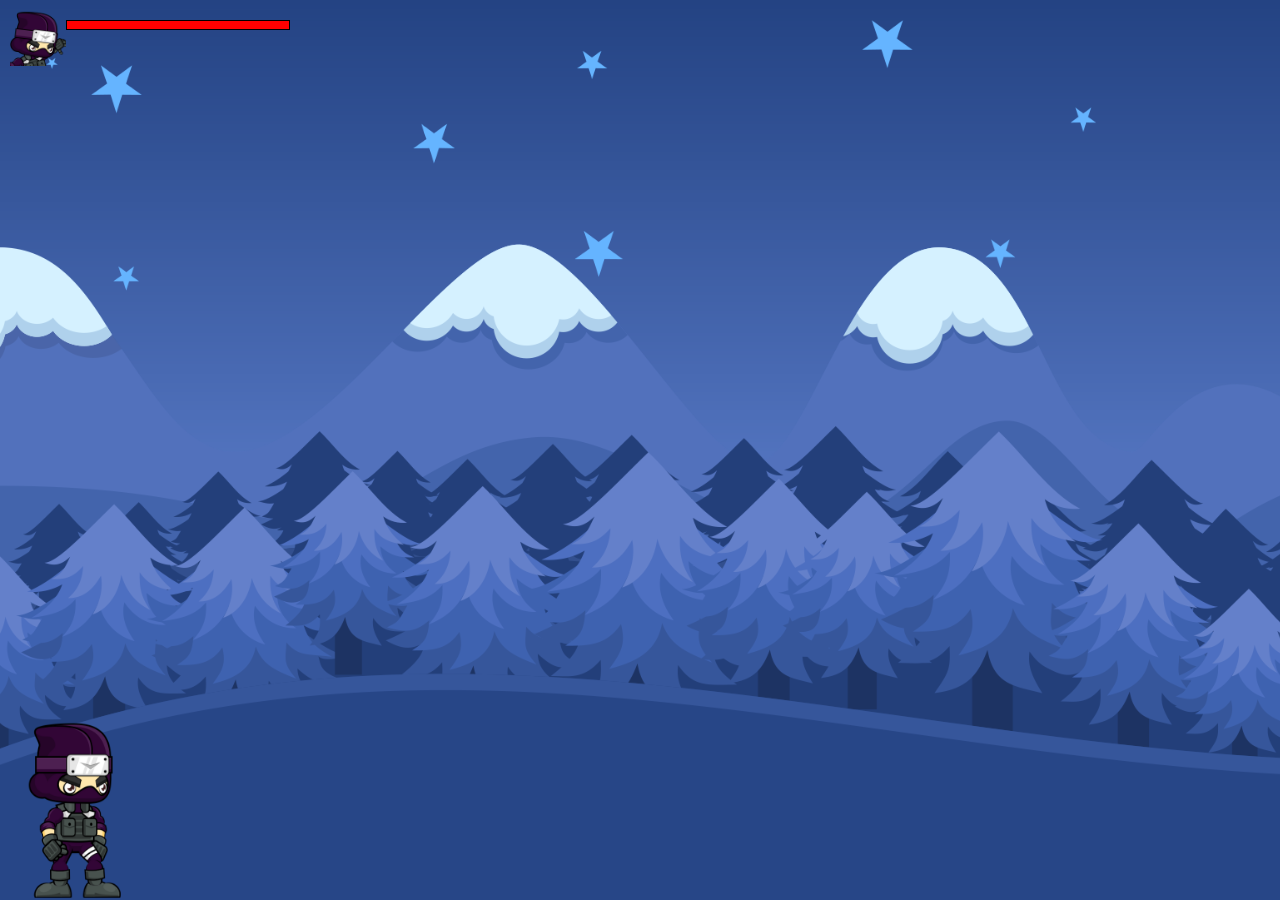
<file: index.html>
<!DOCTYPE html>
<html lang="en">
  <head>
    <meta charset="UTF-8" />
    <meta name="viewport" content="width=device-width, initial-scale=1.0" />
    <link rel="stylesheet" href="./ggang_game/lib/css/common.css" />
    <link rel="stylesheet" href="./css/game.css" />
    <title>Document</title>
  </head>
  <body>
    <div class="game_app">
      <div class="sky"></div>
      <div class="game">
        <div class="hero_box">
          <div class="hero"></div>
        </div>
      </div>
      <div class="game_info">
        <div class="hero_state">
          <figure class="hero_img">
            <img src="./ggang_game/lib/images/ninja_profile.png" alt="" />
          </figure>
          <div class="state_box">
            <div class="hp">
              <span></span>
            </div>
          </div>
        </div>
      </div>
    </div>
    <script src="./js/game.js"></script>
    <script src="./js/class.js"></script>
  </body>
</html>
</file>
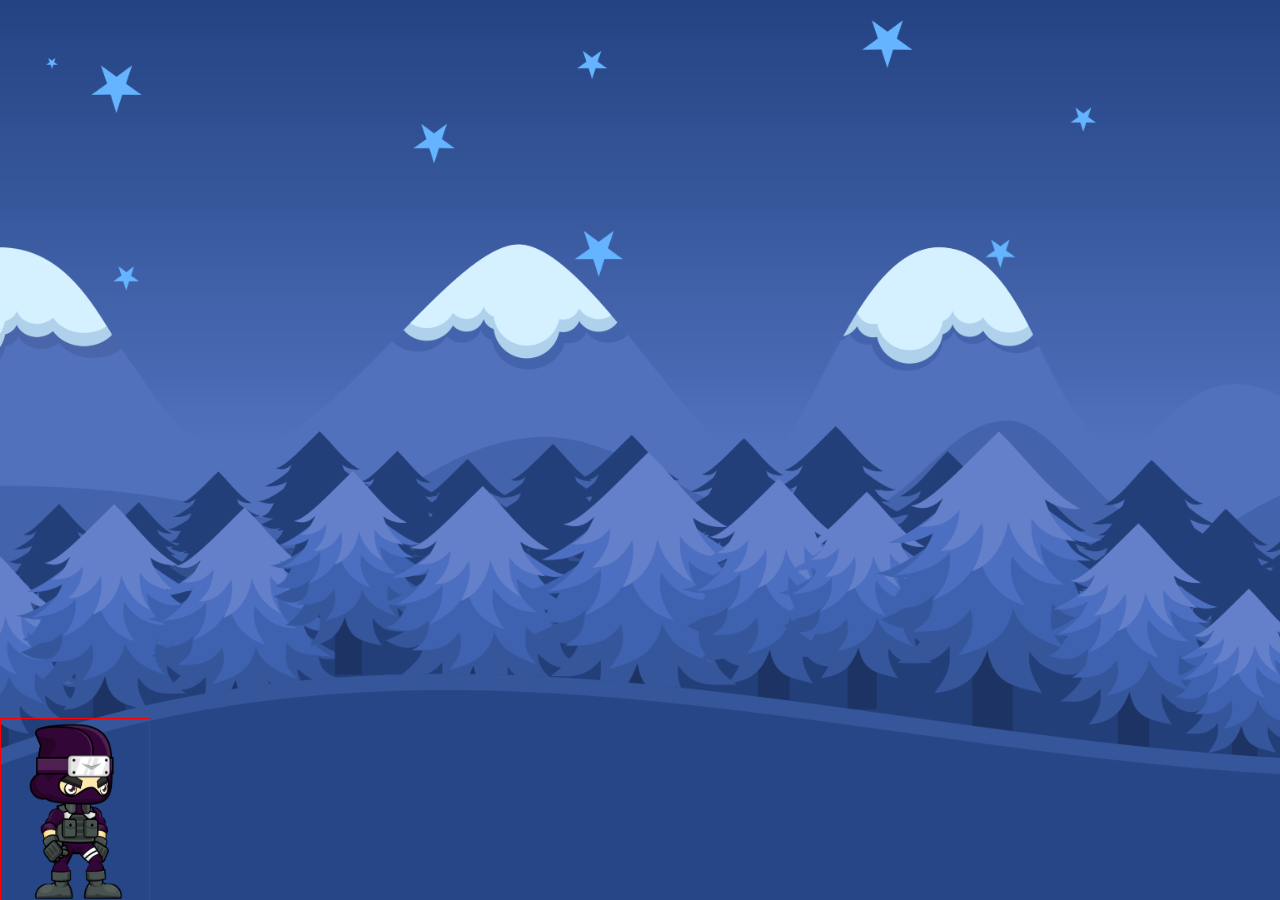
<file: test/index.html>
<!DOCTYPE html>
<html lang="en">
  <head>
    <meta charset="UTF-8" />
    <meta name="viewport" content="width=device-width, initial-scale=1.0" />
    <link rel="stylesheet" href="./game.css" />
    <title>Document</title>
  </head>
  <body>
    <div class="game_app">
      <div class="sky"></div>
      <div class="game">
        <div class="hero_box">
          <div class="hero"></div>
        </div>
      </div>
    </div>
    <script src="./game.js"></script>
  </body>
</html>
</file>
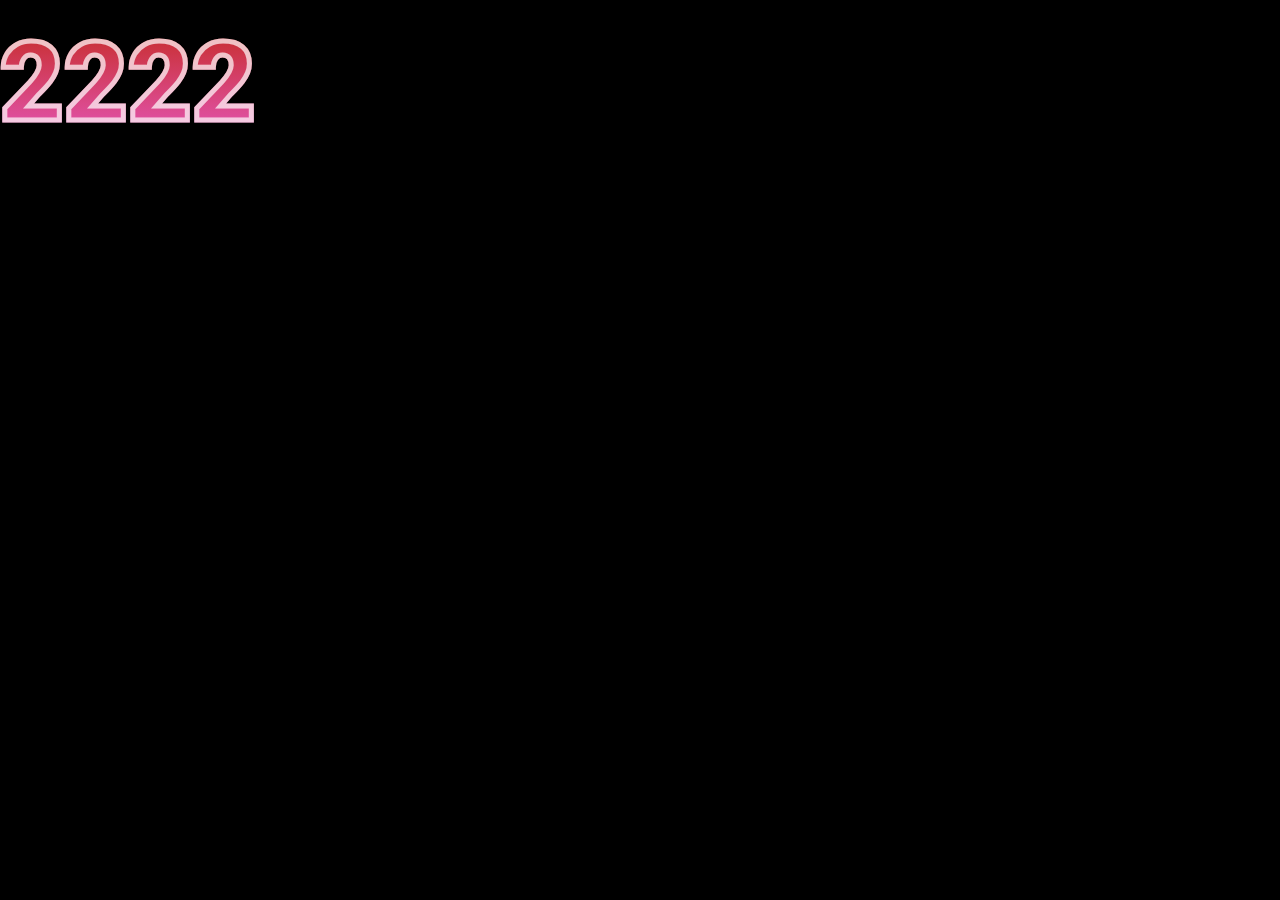
<file: ggang_game/lib/gra_damage.html>
<!doctype html>
<html lang="ko">
<head>
<meta charset="utf-8">
<meta http-equiv="X-UA-compatible" content="chrome=1,IE=edge">
<meta name="description" content="">
<meta name="keywords" content="">
<meta name="history" content="">
<meta name="author" content="">
<title></title>
<link rel="stylesheet" type="text/css" href="./css/common.css">
</head>
<style type="text/css" title="">
body {background:#000;}
.text_damage {}
.text_damage span {
font-family: 'roboto'; font-size: 110px; background: linear-gradient(to bottom, rgba(196,41,30,1) 0%,rgba(230,89,191,1) 100%); -webkit-text-stroke: 5px rgba(255,255,255,.7); -webkit-background-clip: text; -webkit-text-fill-color: transparent;
}


</style>
<body>
<div class="text_damage">
	<span>2222</span>
</div>
</body>
</html>
</file>
<file: css/game.css>
.game_app {
  position: relative;
  height: 100vh;
  overflow: hidden;
  min-width: 1280px;
}

.game_app .sky {
  position: absolute;
  left: 0;
  bottom: 0;
  z-index: 1;
  width: 100%;
  height: 100%;
  background-image: url('../ggang_game/lib/images/bg_top.png');
  background-repeat: repeat-x;
  background-size: auto 100%;
  will-change: transform;
}

.game_app .game {
  position: absolute;
  left: 0;
  bottom: 0;
  z-index: 10;
  width: 70000px;
  height: 100%;
  background-image: url('../ggang_game/lib/images/bg_bottom.png');
  background-repeat: repeat-x;
  background-size: auto 100%;
}

@keyframes hero_idle {
  from {
    background-position-x: 0px;
  }

  to {
    background-position-x: -1498px;
  }
}

@keyframes hero_run {
  from {
    background-position-x: 0px;
  }

  to {
    background-position-x: -1498px;
  }
}

@keyframes hero_attack {
  from {
    background-position-x: 0px;
  }

  to {
    background-position-x: -1498px;
  }
}

@keyframes hero_crash {
  from {
    background-position-x: 0px;
  }

  to {
    background-position-x: -299px;
  }
}

.hero_box {
  position: fixed;
  left: 0;
  bottom: 0;
  z-index: 100;
  width: 150px;
  height: 182px;
  will-change: transform;
}

.hero_box .hero {
  height: 100%;
  background-image: url('../ggang_game/lib/images/ninja_idle.png');
  background-size: 1498px 182px;
  animation: hero_idle 0.7s infinite steps(10);
}

.hero_box .hero.run,
.hero_box .hero.run.attack {
  height: 100%;
  background-image: url('../ggang_game/lib/images/ninja_run.png');
  background-size: 1498px 182px;
  animation: hero_run 0.7s infinite steps(10);
}

.hero_box .hero.attack {
  height: 100%;
  background-image: url('../ggang_game/lib/images/ninja_attack.png');
  background-size: 1498px 182px;
  animation: hero_attack 0.7s 1 steps(10);
}

.hero_box .hero.flip {
  transform: rotateY(180deg);
}

.hero_bullet {
  position: absolute;
  left: 0;
  bottom: 0;
  z-index: 900;
  width: 120px;
  height: 24px;
  background-image: url('../ggang_game/lib/images/hero_bullet.png');
  background-size: cover;
  background-repeat: no-repeat;
  will-change: transform;
}

.monster_box {
  position: absolute;
  left: 700px;
  bottom: 0px;
  z-index: 90;
  width: 280px;
  height: 294px;
  will-change: transform;
}

@keyframes monster_run {
  from {
    background-position: 0px;
  }
  to {
    background-position-x: -2242px;
  }
}

.monster_box .monster {
  height: 100%;
  background-image: url('../ggang_game/lib/images/monster/monster_green_run.png');
  background-size: 2242px 294px;
  animation: monster_run 1s infinite steps(8);
}

.monster_box .hp {
  position: absolute;
  left: 0;
  width: 100%;
  top: 0;
  height: 10px;
  border: 2px solid #000;
  transform: translateY(-100%);
}

.monster_box.remove {
  opacity: 0;
  transition: opacity 0.2s ease;
}

.monster_box .hp span {
  display: block;
  height: 100%;
  background: red;
  transition: width 0.3s linear;
  width: 100%;
}

.game_info {
  position: fixed;
  left: 0;
  top: 0;
  z-index: 10;
  width: 100%;
  height: 150px;
}
.game_info .hero_state {
  width: 300px;
  height: 100%;
  padding: 10px;
}
.game_info .hero_state .hero_img {
  float: left;
  width: 20%;
}
.game_info .hero_state .state_box {
  float: left;
  width: 80%;
  height: 100%;
  padding-top: 10px;
}
.game_info .hero_state .state_box .hp {
  width: 100%;
  height: 10px;
  border: 1px solid #000;
}

.game_info .hero_state .state_box .hp span {
  display: block;
  width: 100%;
  height: 100%;
  background-color: red;
  transition: width 0.3s linear;
}

.hero_box .hero.crash {
  background-image: url('../ggang_game/lib/images/ninja_crash.png');
  background-size: 299px 182px;
  animation: hero_crash 0.3s 1 steps(2);
}

.hero_box .hero.dead {
  background-image: url('../ggang_game/lib/images/ninja_dead.png');
  background-size: 150px 182px;
  animation: none;
  transform: rotate(-100deg);
}

.game_over {
  position: fixed;
  display: none;
  left: 0;
  top: 0;
  z-index: 200;
  width: 100%;
  height: 100%;
  background-color: rgba(0, 0, 0, 0.5);
}

.game_over p {
  display: flex;
  height: 100%;
  align-items: center;
  justify-content: center;
  color: #fff;
  font-size: 150px;
  font-family: monospace;
}

.game_over.active {
  display: block;
}

.text_damage {
  position: absolute;
  left: 0;
  bottom: 0;
  z-index: 200;
  font-family: 'roboto';
  font-size: 110px;
  background: linear-gradient(
    to bottom,
    rgba(196, 41, 30, 1) 0%,
    rgba(230, 89, 191, 1) 100%
  );
  -webkit-text-stroke: 5px rgba(255, 255, 255, 0.7);
  -webkit-background-clip: text;
  -webkit-text-fill-color: transparent;
  animation: textDamage 0.5s ease-out;
  animation-fill-mode: both;
}

@keyframes textDamage {
  0% {
    opacity: 0;
    bottom: 0;
  }

  50% {
    opacity: 1;
    bottom: 50px;
  }

  100% {
    opacity: 0;
    bottom: 0;
  }
}

.monster_box.yellow_mon .monster {
  background-image: url('../ggang_game/lib/images/monster/monster_yellow_run.png');
}

.monster_box.pink_mon .monster {
  background-image: url('../ggang_game/lib/images/monster/monster_pink_run.png');
}

.monster_box.green_mon .monster {
  background-image: url('../ggang_game/lib/images/monster/monster_green_run.png');
}
</file>
<file: test/game.css>
* {
  padding: 0;
  margin: 0;
}

.game_app {
  position: relative;
  height: 100vh;
  overflow: hidden;
  min-width: 1280px;
}

.hero {
  border: 1px solid red;
}

.sky {
  background-image: url('../ggang_game/lib/images/bg_top.png');
  width: 100%;
  height: 100%;
  position: absolute;
  left: 0;
  top: 0;
  bottom: 0;
  background-repeat: repeat-x;
  background-size: cover;
  z-index: 1;
}

.game_app .game {
  position: absolute;
  left: 0;
  bottom: 0;
  z-index: 10;
  width: 70000px;
  height: 100%;
  background-image: url('../ggang_game/lib/images/bg_bottom.png');
  background-repeat: repeat-x;
  background-size: auto 100%;
}

@keyframes hero_idle {
  from {
    background-position-x: 0px;
  }
  to {
    background-position-x: -1498px;
  }
}

.hero_box {
  /* position: fixed; */
  position: absolute;
  left: 0;
  bottom: 0;
  z-index: 100;
  width: 150px;
  height: 182px;
  will-change: transform;
}

.hero {
  background-image: url('../ggang_game/lib/images/ninja_idle.png');
  z-index: 100;
  background-size: 1498px 182px;
  height: 100%;
  animation: hero_idle 0.7s infinite steps(10);
}

@keyframes hero_run {
  from {
    background-position-x: 0p;
  }
  to {
    background-position-x: -1498px;
  }
}

.hero_run {
  background-image: url('../ggang_game/lib/images/ninja_run.png');
  height: 100%;
  animation: hero_run 0.7s infinite steps(10);
  background-size: 1498px 182px;
}

.attack {
  background-image: url('../ggang_game/lib/images/ninja_attack.png');
  height: 100%;
  background-size: 1498px 182px;
  animation: hero_attack 0.5s 1 steps(10);
}

@keyframes hero_attack {
  from {
    background-position-x: 0p;
  }
  to {
    background-position-x: -1498px;
  }
}

.arrow {
  position: absolute;
  width: 120px;
  height: 24px;
  position: absolute;
  left: 0;
  /* bottom: 0; */
  background-image: url('../ggang_game/lib/images/hero_bullet.png');
  background-size: cover;
  z-index: 1000;
}

.monster {
  background-image: url('../ggang_game/lib/images/monster.png');
  width: 100%;
}

.monster {
  height: 100%;
  background-image: url('../ggang_game/lib/images/monster/monster_green_run.png');
  background-size: 2242px 294px;
  animation: monster_run 1s infinite steps(8);
}

/* .monster_box {
  position: absolute;
  left: 700px;
  bottom: 0px;
  z-index: 90;
  width: 280px;
  height: 294px;
  will-change: transform;
} */

@keyframes monster_run {
  from {
    background-position: 0px;
  }
  to {
    background-position-x: -2242px;
  }
}
</file>
<file: ggang_game/lib/css/common.css>
/* reset */
html, body, div, span, applet, object, iframe, h1, h2, h3, h4, h5, h6, p, blockquote, pre, a, abbr, acronym, address, big, cite, code, del, dfn, em, img, ins, kbd, q, s, samp, small, strike, strong, sub, sup, tt, var, b, u, i, center, dl, dt, dd, ol, ul, li, fieldset, form, label, legend, table, caption, tbody, tfoot, thead, tr, th, td, article, aside, canvas, details, embed, figure, figcaption, footer, header, hgroup, menu, nav, output, ruby, section, summary, time, mark, audio, video, textarea, input, button { margin: 0; padding: 0; border: 0; font: inherit; vertical-align: baseline; }
article, aside, details, figcaption, figure, footer, header, hgroup, menu, nav, section { display: block; }
body {font-size: 16px; font-family:'NotoM', '돋움', serif; line-height: 1.5; }
ol, ul { list-style: none; }
blockquote, q { quotes: none; }
blockquote:before, blockquote:after, q:before, q:after { content: ''; content: none; }
table { border-collapse: collapse; border-spacing: 0; }

/* font */
@font-face {font-family: 'NotoM';
src:url(../fonts/NotoSans-Medium.woff2) format('woff2'),
url(../fonts/NotoSans-Medium.woff) format('woff')}

@font-face {font-family: 'roboto';
src:url(../fonts/roboto.woff2) format('woff2'),
url(../fonts/roboto.woff) format('woff')}

/* custom */
html, body, div, span, applet, object, iframe, h1, h2, h3, h4, h5, h6, p, blockquote, pre, a, abbr, acronym, address, big, cite, code, del, dfn, em, img, ins, kbd, q, s, samp, small, strike, strong, sub, sup, tt, var, b, u, i, center, dl, dt, dd, ol, ul, li, fieldset, form, label, legend, table, caption, tbody, tfoot, thead, tr, th, td, article, aside, canvas, details, embed, figure, figcaption, footer, header, hgroup, menu, nav, output, ruby, section, summary, time, mark, audio, video, textarea, input, button {box-sizing:border-box;}

img {width:100%;}
</file>
